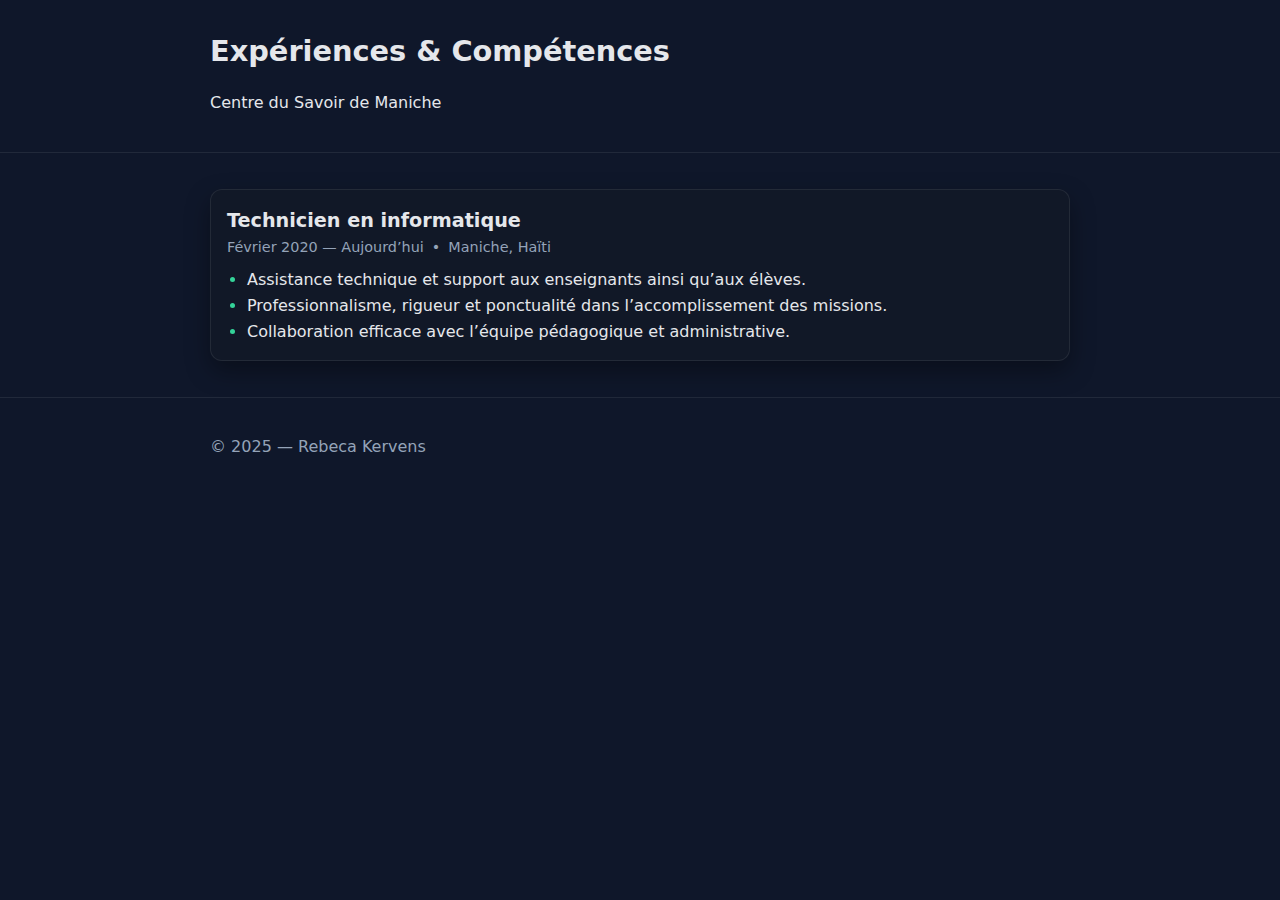
<file: cds.html>
<!doctype html>
<html lang="fr">
<head>
  <meta charset="utf-8">
  <meta name="viewport" content="width=device-width, initial-scale=1">
  <title>Expériences — Centre du Savoir de Maniche</title>
  <link rel="stylesheet" href="cds.css">
</head>
<body>
  <header class="site-header">
    <div class="container">
      <h1>Expériences &amp; Compétences</h1>
      <p class="subtitle">Centre du Savoir de Maniche</p>
    </div>
  </header>

  <main class="container">
    <section class="experience-card">
      <div class="xp-header">
        <h2>Technicien en informatique</h2>
        <div class="meta">
          <span class="dates">Février 2020 — Aujourd’hui</span>
          <span class="dot">•</span>
          <span class="location">Maniche, Haïti</span>
        </div>
      </div>
      <ul class="xp-list">
        <li>Assistance technique et support aux enseignants ainsi qu’aux élèves.</li>
        <li>Professionnalisme, rigueur et ponctualité dans l’accomplissement des missions.</li>
        <li>Collaboration efficace avec l’équipe pédagogique et administrative.</li>
      </ul>
    </section>
  </main>

  <footer class="site-footer">
    <div class="container">
      <p>© 2025 — Rebeca Kervens</p>
    </div>
  </footer>
</body>
</html>
</file>
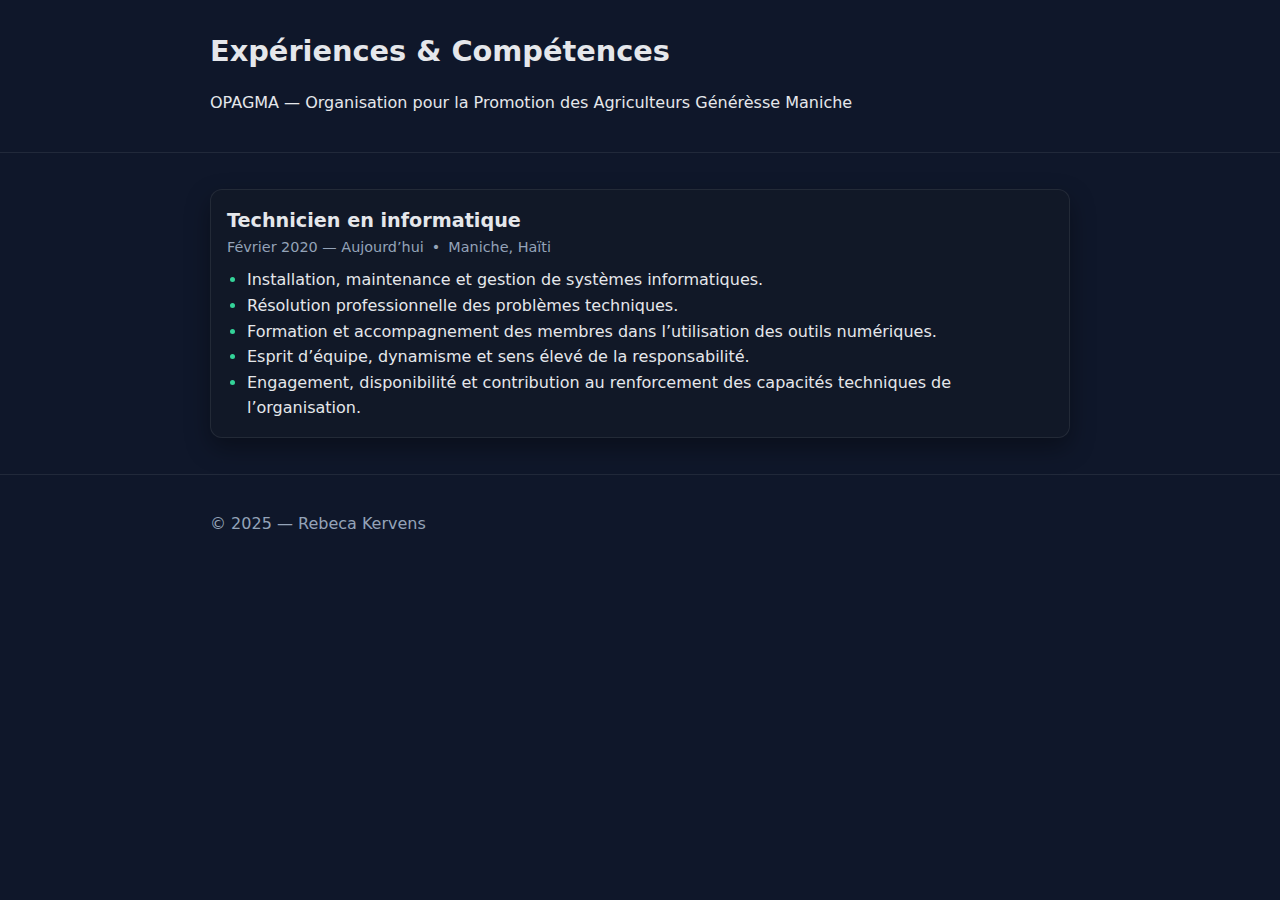
<file: opagma.html>
<!doctype html>
<html lang="fr">
<head>
  <meta charset="utf-8">
  <meta name="viewport" content="width=device-width, initial-scale=1">
  <title>Expériences — OPAGMA</title>
  <link rel="stylesheet" href="opagma.css">
</head>
<body>
  <header class="site-header">
    <div class="container">
      <h1>Expériences &amp; Compétences</h1>
      <p class="subtitle">OPAGMA — Organisation pour la Promotion des Agriculteurs Générèsse Maniche</p>
    </div>
  </header>

  <main class="container">
    <section class="experience-card">
      <div class="xp-header">
        <h2>Technicien en informatique</h2>
        <div class="meta">
          <span class="dates">Février 2020 — Aujourd’hui</span>
          <span class="dot">•</span>
          <span class="location">Maniche, Haïti</span>
        </div>
      </div>
      <ul class="xp-list">
        <li>Installation, maintenance et gestion de systèmes informatiques.</li>
        <li>Résolution professionnelle des problèmes techniques.</li>
        <li>Formation et accompagnement des membres dans l’utilisation des outils numériques.</li>
        <li>Esprit d’équipe, dynamisme et sens élevé de la responsabilité.</li>
        <li>Engagement, disponibilité et contribution au renforcement des capacités techniques de l’organisation.</li>
      </ul>
    </section>
  </main>

  <footer class="site-footer">
    <div class="container">
      <p>© 2025 — Rebeca Kervens</p>
    </div>
  </footer>
</body>
</html>
</file>
<file: cds.css>
/* ---- Variables ---- */
:root{
  --bg: #0f172a;
  --panel: #111827;
  --text: #e5e7eb;
  --muted: #94a3b8;
  --brand: #22d3ee;
  --accent: #34d399;
  --border: rgba(255,255,255,0.08);
  --shadow: 0 10px 25px rgba(0,0,0,0.35);
}

*{ box-sizing:border-box; }
body{
  margin:0;
  font-family: system-ui, sans-serif;
  background: var(--bg);
  color: var(--text);
  line-height: 1.6;
}

.container{
  width:min(100%, 900px);
  margin-inline:auto;
  padding: 1.25rem;
}

.site-header, .site-footer{
  border-bottom: 1px solid var(--border);
}

.site-footer{
  border-top: 1px solid var(--border);
  border-bottom: none;
  color: var(--muted);
}

h1{
  font-size: 1.8rem;
  margin:.5rem 0 0 0;
}
h2{
  font-size: 1.2rem;
  margin:0;
}

.experience-card{
  background: var(--panel);
  border: 1px solid var(--border);
  border-radius: 12px;
  padding: 1rem;
  margin: 1rem 0;
  box-shadow: var(--shadow);
}

.xp-header{
  margin-bottom:.5rem;
}

.meta{
  display:flex;
  flex-wrap:wrap;
  gap:.5rem;
  font-size:.9rem;
  color: var(--muted);
}

.xp-list{
  margin:0;
  padding-left:1.25rem;
}
.xp-list li::marker{
  color: var(--accent);
}
</file>
<file: opagma.css>
/* ---- Variables ---- */
:root{
  --bg: #0f172a;
  --panel: #111827;
  --text: #e5e7eb;
  --muted: #94a3b8;
  --brand: #22d3ee;
  --accent: #34d399;
  --border: rgba(255,255,255,0.08);
  --shadow: 0 10px 25px rgba(0,0,0,0.35);
}

*{ box-sizing:border-box; }
body{
  margin:0;
  font-family: system-ui, sans-serif;
  background: var(--bg);
  color: var(--text);
  line-height: 1.6;
}

.container{
  width:min(100%, 900px);
  margin-inline:auto;
  padding: 1.25rem;
}

.site-header, .site-footer{
  border-bottom: 1px solid var(--border);
}

.site-footer{
  border-top: 1px solid var(--border);
  border-bottom: none;
  color: var(--muted);
}

h1{
  font-size: 1.8rem;
  margin:.5rem 0 0 0;
}
h2{
  font-size: 1.2rem;
  margin:0;
}

.experience-card{
  background: var(--panel);
  border: 1px solid var(--border);
  border-radius: 12px;
  padding: 1rem;
  margin: 1rem 0;
  box-shadow: var(--shadow);
}

.xp-header{
  margin-bottom:.5rem;
}

.meta{
  display:flex;
  flex-wrap:wrap;
  gap:.5rem;
  font-size:.9rem;
  color: var(--muted);
}

.xp-list{
  margin:0;
  padding-left:1.25rem;
}
.xp-list li::marker{
  color: var(--accent);
}
</file>
